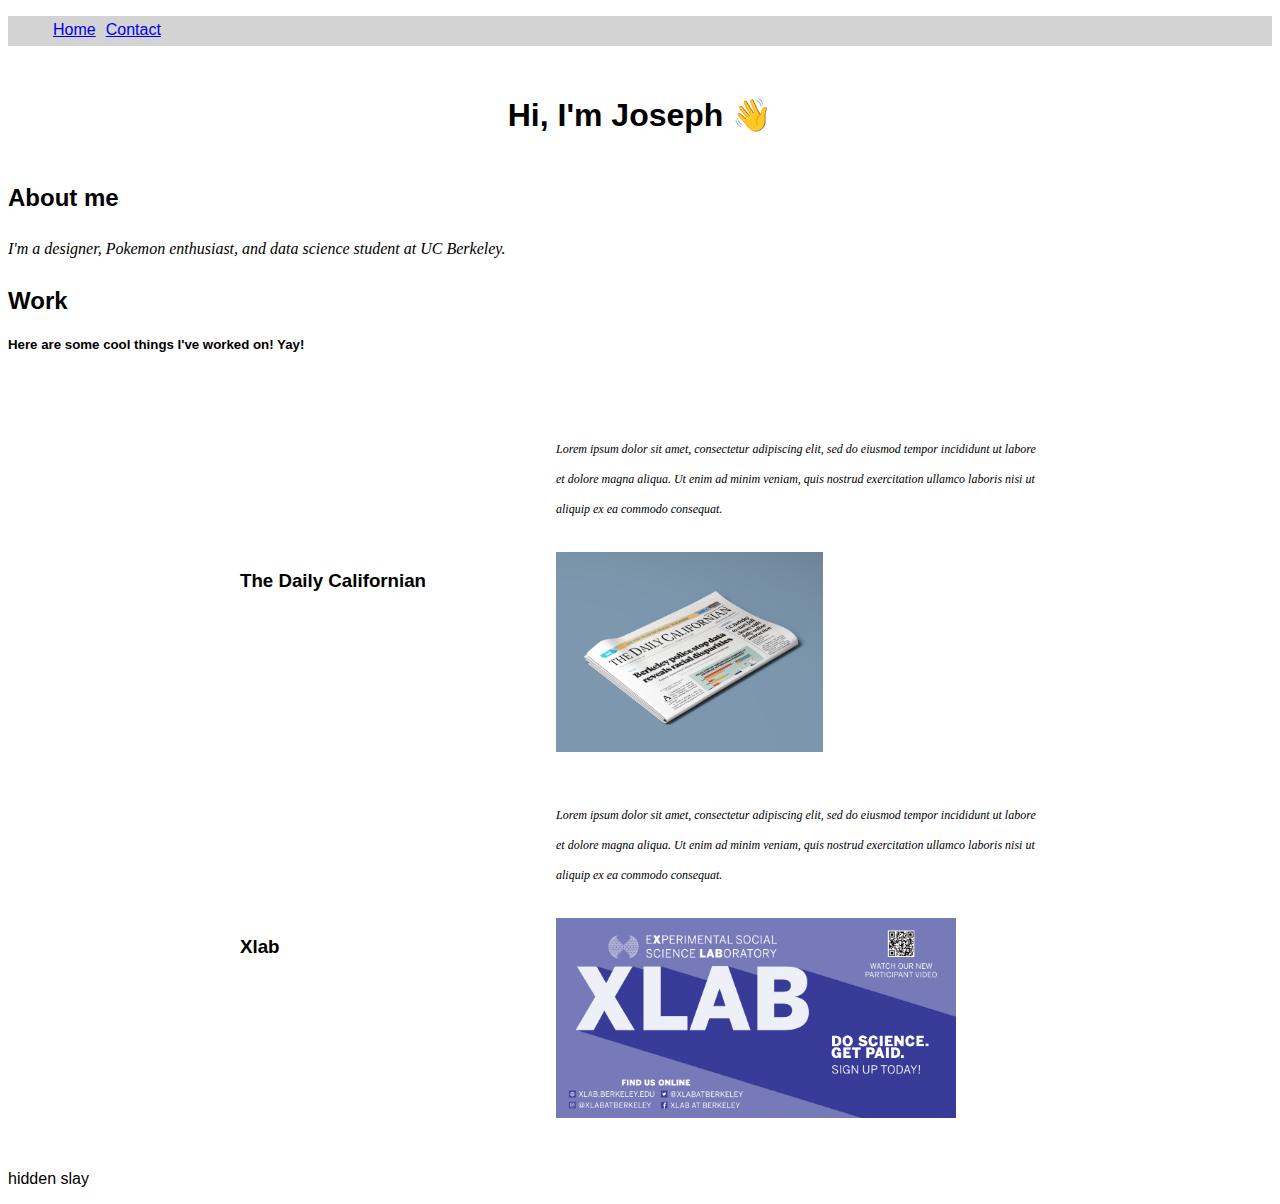
<file: index.html>
<!DOCTYPE html>
    <html lang="en">
    <head>
        <meta name="author" content="Joseph Casey">
        <meta name="description" content="Full Stack Decal Project 1">
        <link rel="stylesheet" href="styles.css">
        <title> Joseph's Project 1 </title>
    </head>
    <body>
        <ul>
            <li><a href="index.html">Home</a></li>
            <li><a target="_blank" href="file:///Users/josephcasey/Desktop/cs198-99/project1-joseph-kc/contact.html">Contact</a></li> 
        </ul>
        
        <h1 id="intro">Hi, I'm Joseph 👋</h1>

        <h2>About me</h2> 

        <h4>I'm a designer, Pokemon enthusiast, and data science student at UC Berkeley. </h4>

        <h2>Work</h2>

        <h5>Here are some cool things I've worked on! Yay!</h5>

        <div class="projects">
            <h3>The Daily Californian</h3>
            <div class="project">
                <h6 class="description">Lorem ipsum dolor sit amet, consectetur adipiscing elit, sed do eiusmod tempor incididunt ut labore et dolore magna aliqua. Ut enim ad minim veniam, quis nostrud exercitation ullamco laboris nisi ut aliquip ex ea commodo consequat.</h6>
                <img src="thankyouconnor.png">
            </div>

            <h3>Xlab</h3>
            <div class="project">
                <h6 class="description">Lorem ipsum dolor sit amet, consectetur adipiscing elit, sed do eiusmod tempor incididunt ut labore et dolore magna aliqua. Ut enim ad minim veniam, quis nostrud exercitation ullamco laboris nisi ut aliquip ex ea commodo consequat.</h6>
                <img src="banner_2021.png">
            </div>
        </div>

        <p>hidden slay</p>
</file>
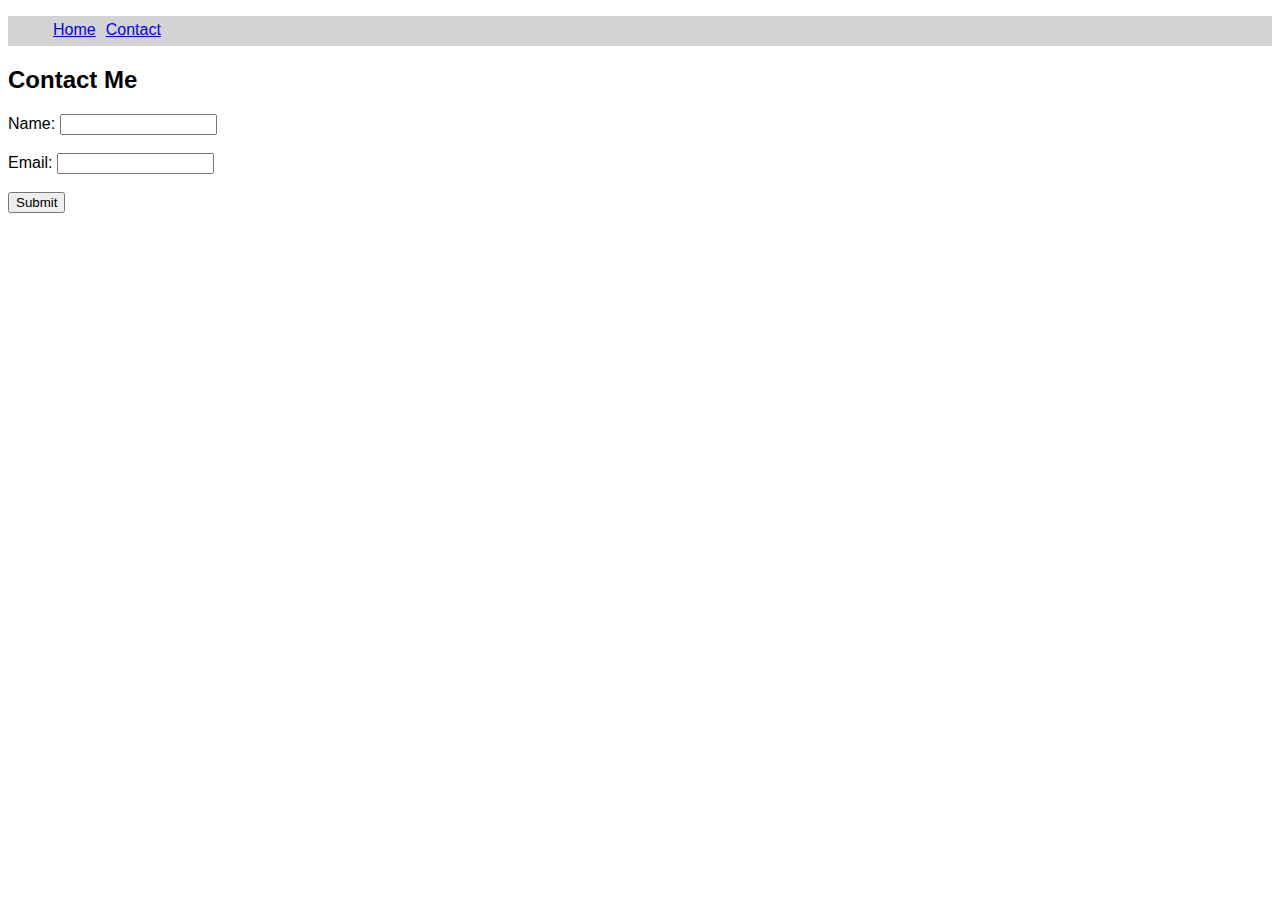
<file: contact.html>
<!DOCTYPE html>
<html lang="en">
    <head>
        <meta name="author" content="Joseph Casey">
        <meta name="description" content="Full Stack Decal Project 1">
        <link rel="stylesheet" href="styles.css">
        <title>Contact Me</title>
    </head>
    <body>
        <ul>
            <li><a target="_blank" href="index.html">Home</a></li>
            <li><a href="contact.html">Contact</a></li> 
        </ul>

        <h2>Contact Me</h2 id="slay">
        <form>
            <label for="name">Name:</label>
            <input type="text" id="name">
            <br>
            <br>
            <label for="email">Email:</label>
            <input type="text" id="email">
            <br>
            <br>
            <input type="submit">
        </form>
    </body>
</html>
</file>
<file: styles.css>
* {
    font-family: Helvetica;
  }

  #intro {
    color: rgb(0, 0, 0);
    text-align: center;
    margin: 50px;
  }

  ul {
    background-color: lightgray;
    list-style: none;
    display: flex;
    height: 30px
  }

  li {
    margin: 5px;
  }

  li:visited {
    text-decoration: none;
    color: black;
  }

  li:hover {
    color:red
  }

  .projects{ 
    display: grid; 
    padding: 2rem;
    grid-template-columns: 300px 1fr;
    gap: 1rem;
    align-items: center;
    max-width: 800px;
    margin: 0 auto;
  }

  img {
    max-width: max-content;
    height: 200px;
  }

  h4 {
    font: italic 16px/32px Georgia, serif;
  }

  h6 {
    font: italic 12px/30px Georgia, serif;
  }

  #hs {
    background-color: red;
  }
</file>
